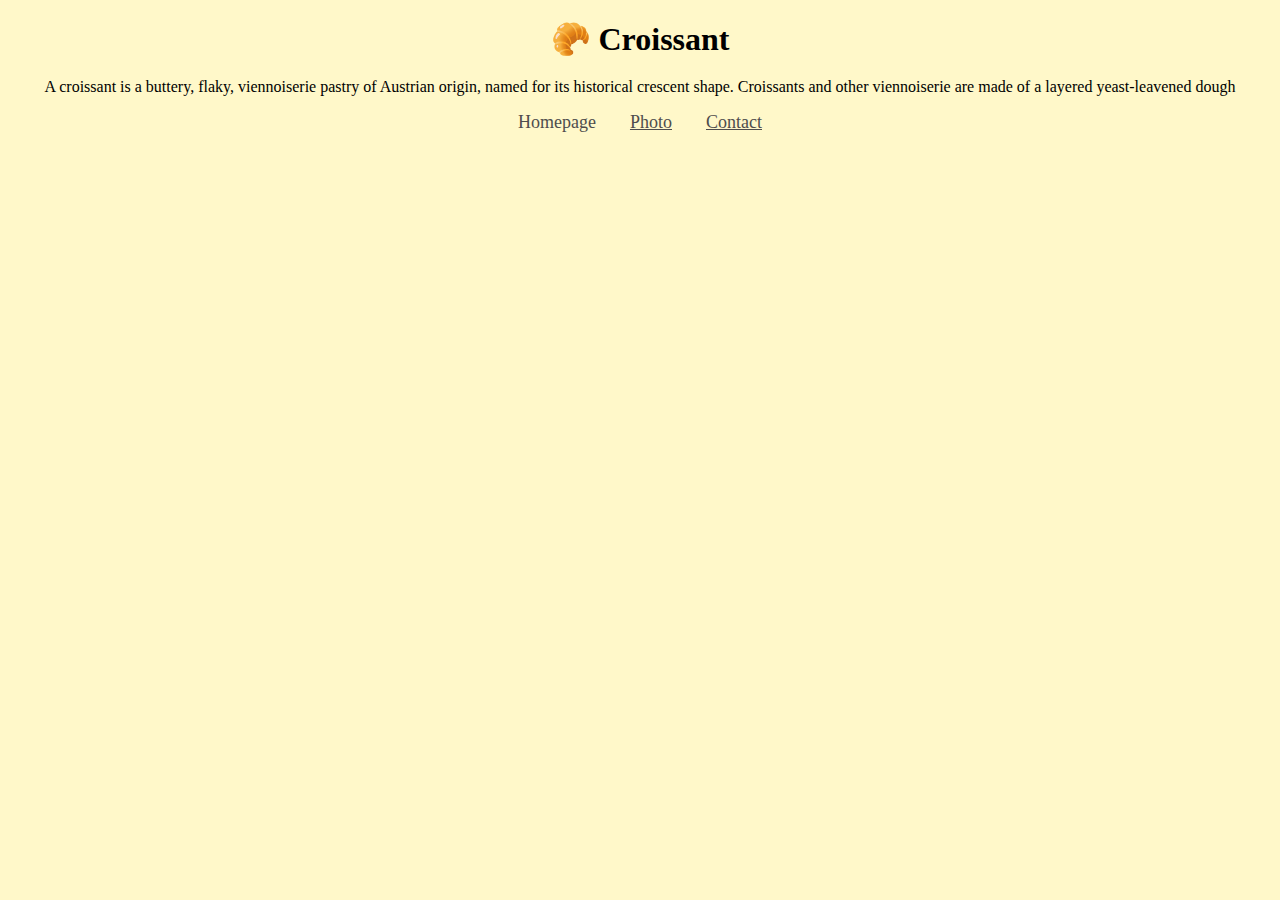
<file: index.html>
<!DOCTYPE html>
<html lang="en">
  <head>
    <meta charset="UTF-8" />
    <meta http-equiv="X-UA-Compatible" content="IE=edge" />
    <meta name="viewport" content="width=device-width, initial-scale=1.0" />
    <meta name="description" content="About croissant. Can be odered here" />
    <link
      href="https://cdn.jsdelivr.net/npm/bootstrap@5.2.0/dist/css/bootstrap.min.css"
      rel="stylesheet"
      integrity="sha384-gH2yIJqKdNHPEq0n4Mqa/HGKIhSkIHeL5AyhkYV8i59U5AR6csBvApHHNl/vI1Bx"
      crossorigin="anonymous"
    />
    <link rel="stylesheet" href="/style/styles.css" />
    <title>About croissant</title>
  </head>
  <body>
    <h1>🥐 Croissant</h1>
    <p>
      A croissant is a buttery, flaky, viennoiserie pastry of Austrian origin,
      named for its historical crescent shape. Croissants and other viennoiserie
      are made of a layered yeast-leavened dough
    </p>
    <a href="/" class="activelink" title="about croissant">Homepage</a>
    <a href="/photo.html" class="link" title="photo of the croissant">Photo</a>
    <a href="/contact.html" class="link" title="order croissant">Contact</a>
  </body>
</html>
</file>
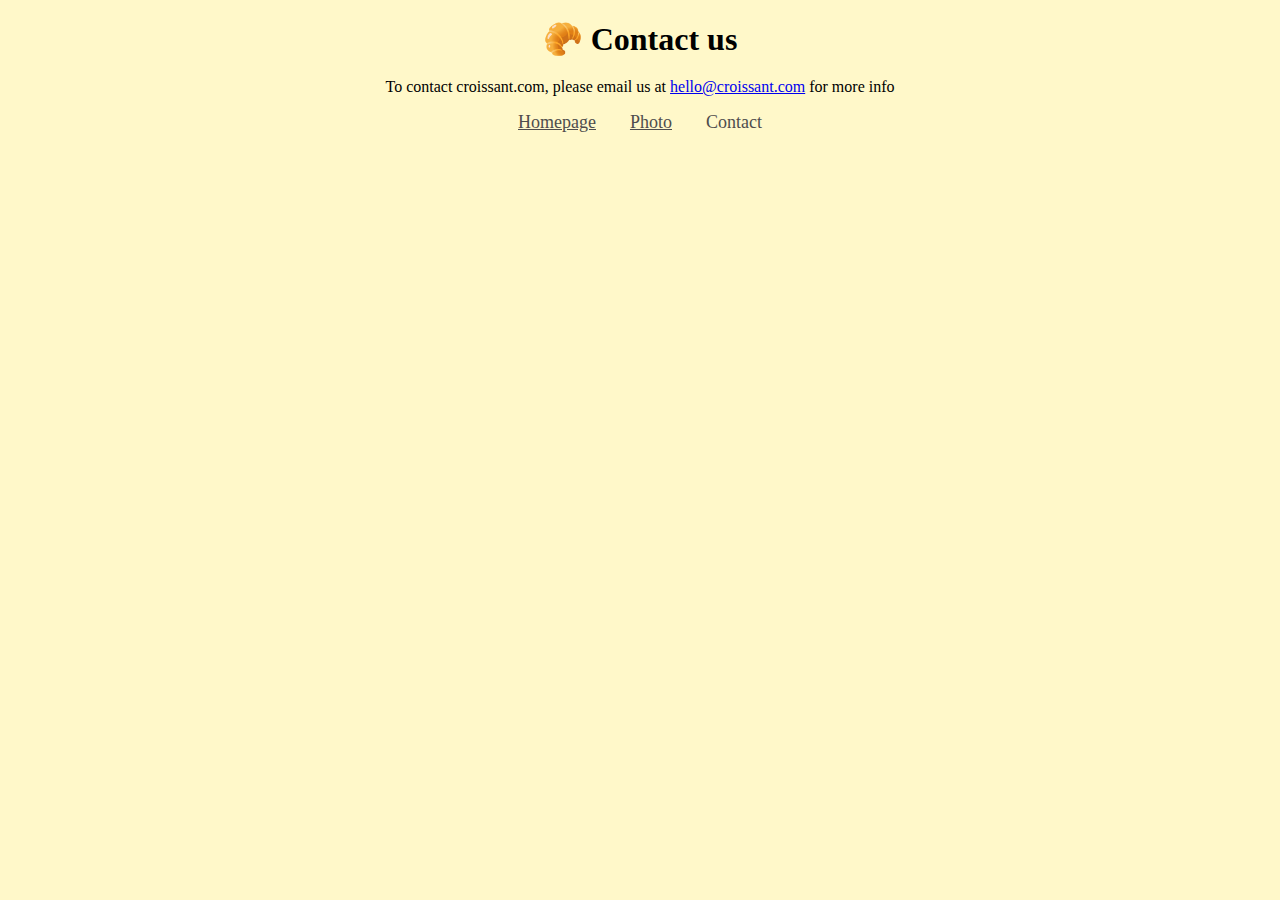
<file: contact.html>
<!DOCTYPE html>
<html lang="en">
  <head>
    <meta charset="UTF-8" />
    <meta http-equiv="X-UA-Compatible" content="IE=edge" />
    <meta name="viewport" content="width=device-width, initial-scale=1.0" />
    <link
      href="https://cdn.jsdelivr.net/npm/bootstrap@5.2.0/dist/css/bootstrap.min.css"
      rel="stylesheet"
      integrity="sha384-gH2yIJqKdNHPEq0n4Mqa/HGKIhSkIHeL5AyhkYV8i59U5AR6csBvApHHNl/vI1Bx"
      crossorigin="anonymous"
    />
    <link rel="stylesheet" href="/style/styles.css" />
    <title>Oder croissant here</title>
  </head>
  <body>
    <h1>🥐 Contact us</h1>
    <p>
      To contact croissant.com, please email us at
      <a href="hello@croissant.com">hello@croissant.com</a> for more info
    </p>
    <a href="/" class="link" title="about croissant">Homepage</a>
    <a href="/photo.html" class="link" title="photo of the croissant">Photo</a>
    <a href="/contact.html" class="activelink" title="order croissant"
      >Contact</a
    >
  </body>
</html>
</file>
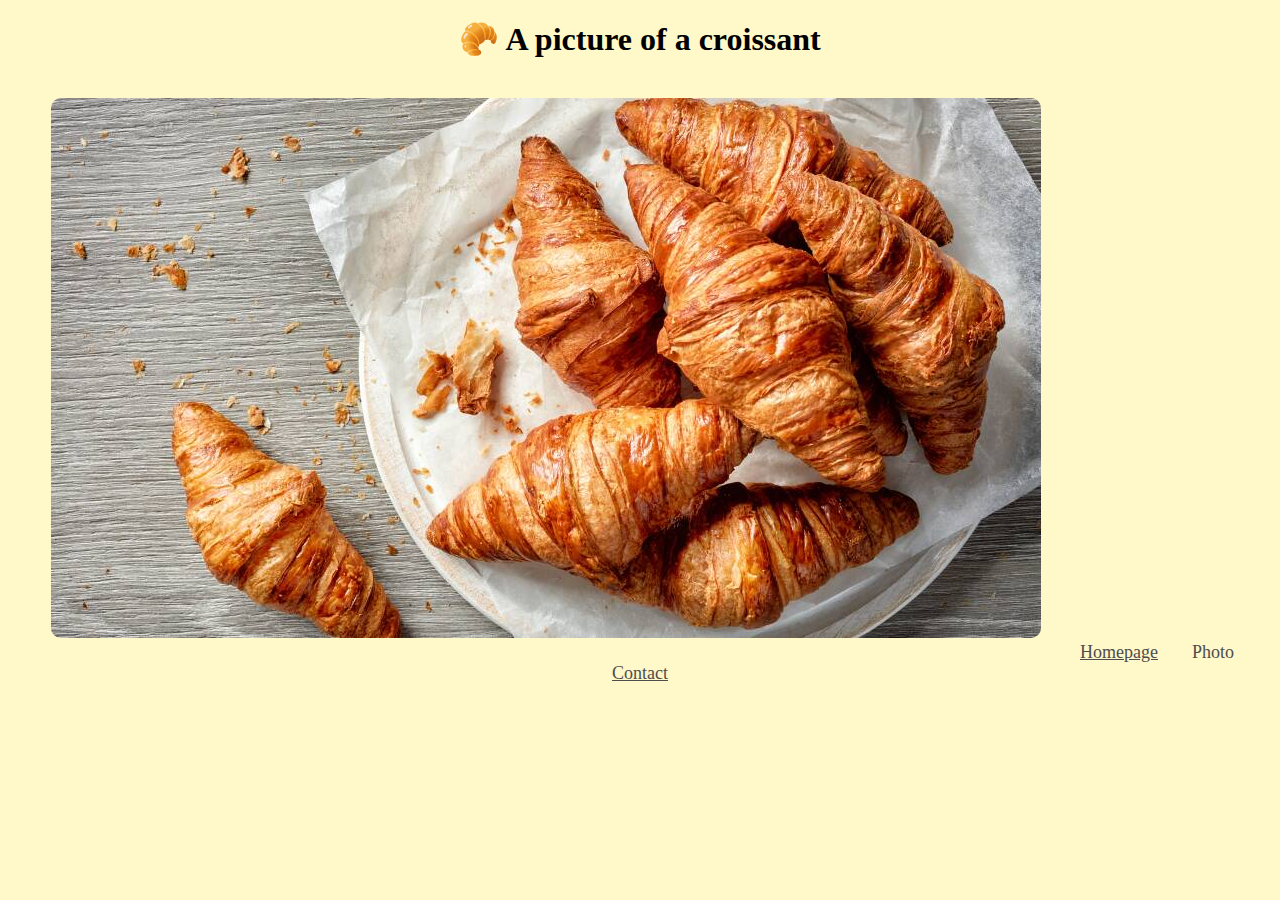
<file: photo.html>
<!DOCTYPE html>
<html lang="en">
  <head>
    <meta charset="UTF-8" />
    <meta http-equiv="X-UA-Compatible" content="IE=edge" />
    <meta name="viewport" content="width=device-width, initial-scale=1.0" />
    <title>Photo of the croissant</title>
    <link
      href="https://cdn.jsdelivr.net/npm/bootstrap@5.2.0/dist/css/bootstrap.min.css"
      rel="stylesheet"
      integrity="sha384-gH2yIJqKdNHPEq0n4Mqa/HGKIhSkIHeL5AyhkYV8i59U5AR6csBvApHHNl/vI1Bx"
      crossorigin="anonymous"
    />
    <link rel="stylesheet" href="/style/styles.css" />
  </head>
  <body>
    <h1>🥐 A picture of a croissant</h1>
    <img
      src="/image/croissant.jpg"
      class="img-fluid img"
      alt="Fresh croissant"
    />
    <a href="/" class="link" title="about croissant">Homepage</a>
    <a href="/photo.html" class="activelink" title="photo of the croissant"
      >Photo</a
    >
    <a href="/contact.html" class="link" title=" buy croissant">Contact</a>
  </body>
</html>
</file>
<file: style/styles.css>
body {
  text-align: center;
  background-color: rgb(255, 248, 201);
}
.link {
  padding: 15px;
  font-size: 18px;
  color: rgb(78, 77, 77);
}
.activelink {
  padding: 15px;
  font-size: 18px;
  color: rgb(78, 77, 77);
  text-decoration: none;
}
h1 {
  text-align: center;
  margin: 20px;
}

.img {
  padding: 20px;
  border-radius: 30px;
}
</file>
